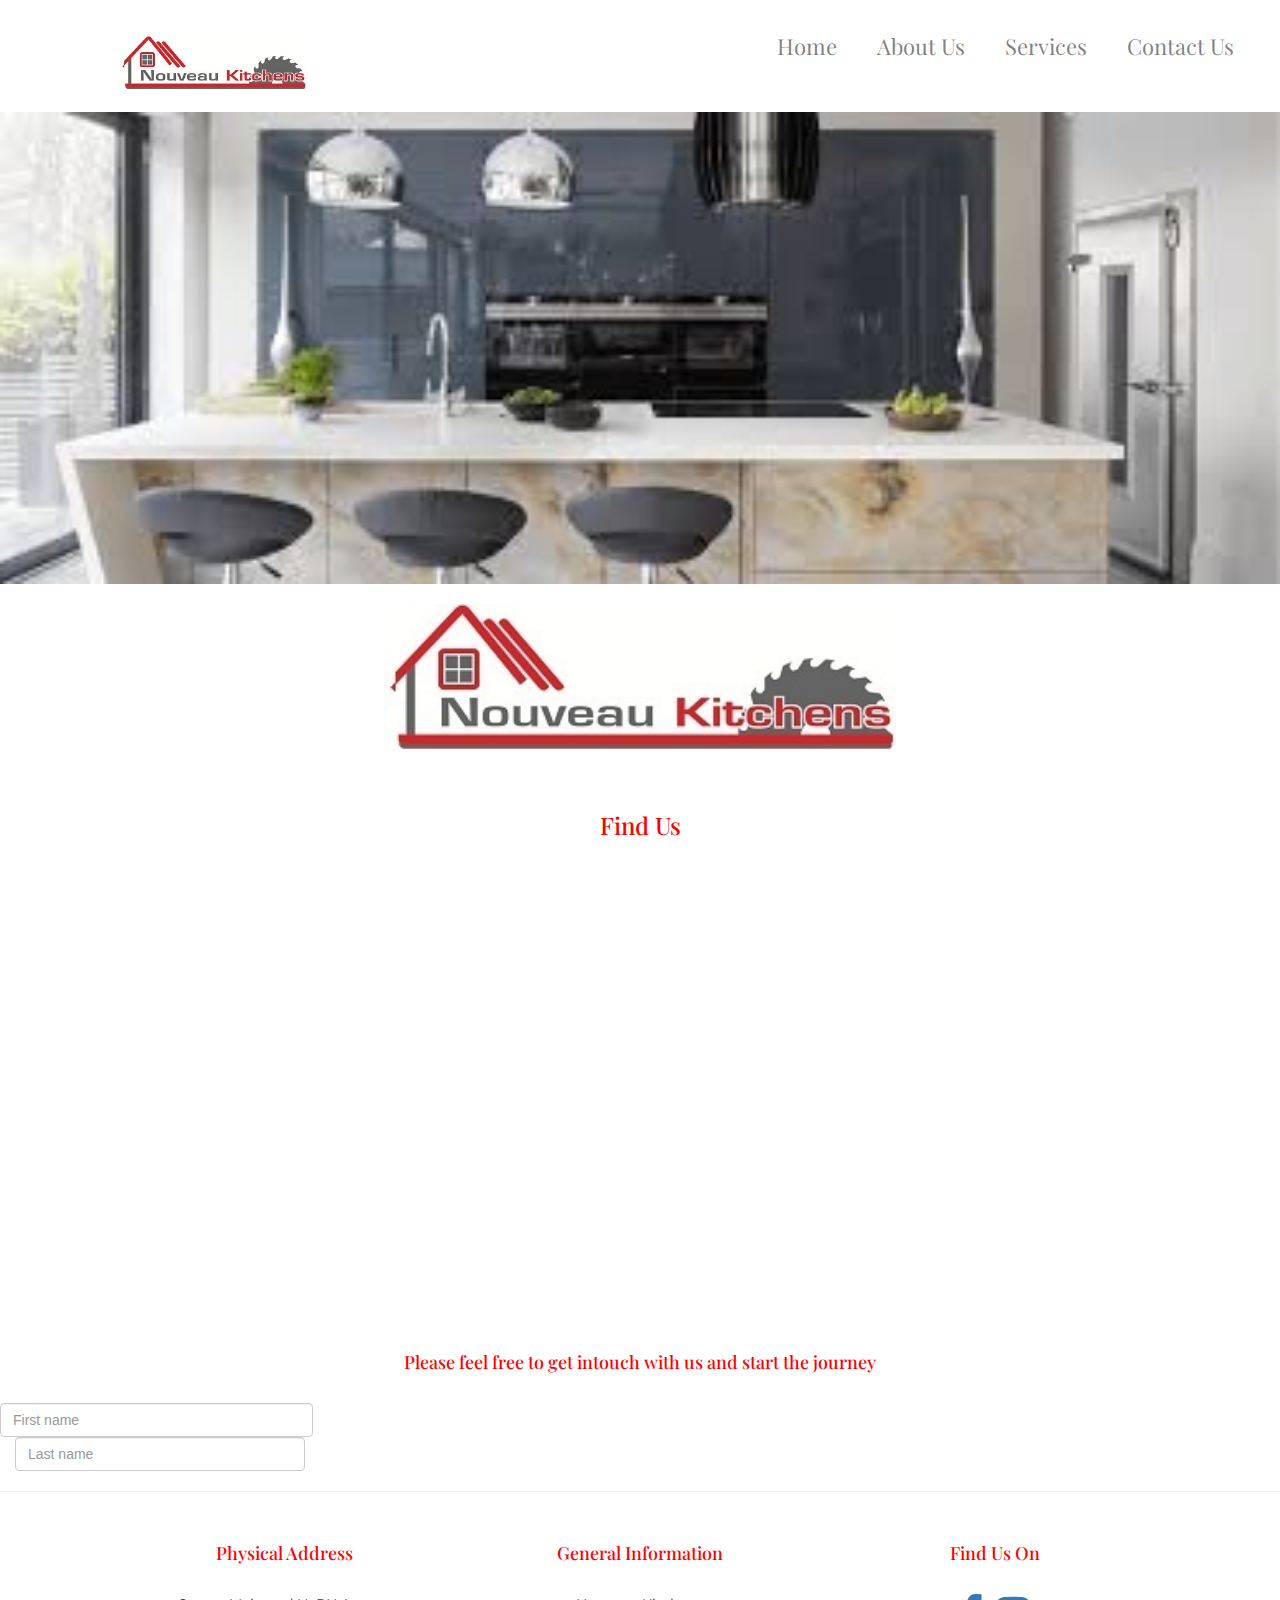
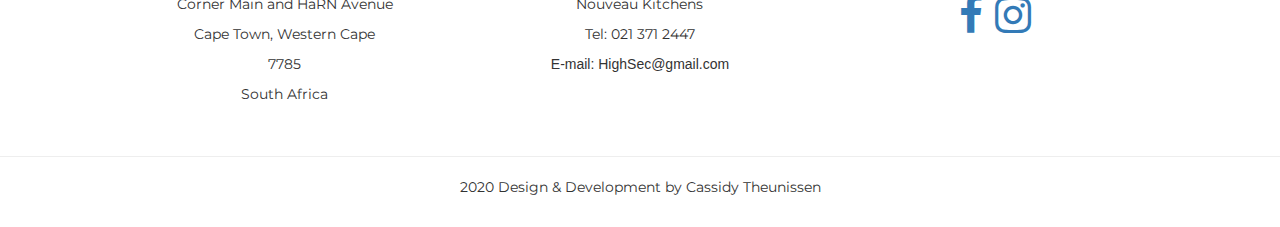
<file: contact.html>
<!DOCTYPE html>
<html>
<head>
	<title>Nouveau Kitchens</title>

<meta name="viewport" content="width=device-width,initial-scale=1,maximum-scale=1,user-scalable=no">
    <meta http-equiv="X-UA-Compatible" content="IE=edge,chrome=1">
    <meta name="HandheldFriendly" content="true">

    <link rel="stylesheet" href="https://maxcdn.bootstrapcdn.com/bootstrap/4.0.0/css/bootstrap.min.css" integrity="sha384-Gn5384xqQ1aoWXA+058RXPxPg6fy4IWvTNh0E263XmFcJlSAwiGgFAW/dAiS6JXm" crossorigin="anonymous">

	<link rel="stylesheet" href="https://stackpath.bootstrapcdn.com/bootstrap/4.4.0/css/bootstrap.min.css" integrity="sha384-SI27wrMjH3ZZ89r4o+fGIJtnzkAnFs3E4qz9DIYioCQ5l9Rd/7UAa8DHcaL8jkWt" crossorigin="anonymous">

  <meta charset="utf-8">
  <meta name="viewport" content="width=device-width, initial-scale=1">
  <link rel="stylesheet" href="https://maxcdn.bootstrapcdn.com/bootstrap/3.4.0/css/bootstrap.min.css">
  <script src="https://ajax.googleapis.com/ajax/libs/jquery/3.4.1/jquery.min.js"></script>
  <script src="https://maxcdn.bootstrapcdn.com/bootstrap/3.4.0/js/bootstrap.min.js"></script>

    <link rel="stylesheet" href="https://cdnjs.cloudflare.com/ajax/libs/font-awesome/4.7.0/css/font-awesome.min.css">
    <link rel="stylesheet" type="text/css" href="style.css">

    <link href="https://fonts.googleapis.com/css?family=Playfair+Display&display=swap" rel="stylesheet">
    <link href="https://fonts.googleapis.com/css?family=Montserrat|Playfair+Display&display=swap" rel="stylesheet">




</head>
<body>
	<nav class="navbar navbar-expand-lg navbar-light bg-white">
  <a class="navbar-brand" href="home.html"><img class="logo"src="pictures/logo2.1.jpg" width="60%" /> </a>
  <button class="navbar-toggler" type="button" data-toggle="collapse" data-target="#navbarTogglerDemo02" aria-controls="navbarTogglerDemo02" aria-expanded="false" aria-label="Toggle navigation">
    <span class="navbar-toggler-icon"></span>
  </button>

  <div class="collapse navbar-collapse" id="navbarTogglerDemo02">
    <ul class="navbar-nav mr-auto mt-2 mt-lg-0">
      <li class="nav-item">
        <a class="nav-link" href="index.html">Home </a>
      </li>
      <li class="nav-item">
        <a class="nav-link" href="about.html">About Us</a>
      </li>
      <li class="nav-item">
        <a class="nav-link" href="images.html">Services</a>
      </li>
      <li class="nav-item">
        <a class="nav-link" href="contact.html">Contact Us </a>
      </li>
    </ul>
  </div>
</nav>


<header><img src="pictures/img-08.jpg" width="100%" /></header><br/>
<div class="logo"><img class="logo"src="pictures/logo2.jpg" width="40%" />	</div><br/><br/>

<h3 class="find">Find Us</h3><br/>
<div class="map">
<iframe src="https://www.google.com/maps/embed?pb=!1m18!1m12!1m3!1d3306.260021754139!2d18.585477206992945!3d-34.03720054168987!2m3!1f0!2f0!3f0!3m2!1i1024!2i768!4f13.1!3m3!1m2!1s0x1dcc45dbcf8ab369%3A0x65773d3d213df5a5!2sFulham%20Rd%2C%20Weltevreden%20Valley%2C%20Cape%20Town%2C%207785!5e0!3m2!1sen!2sza!4v1581961634570!5m2!1sen!2sza" width="600" height="450" frameborder="0" style="border:0;" allowfullscreen=""></iframe>
</div><br/>

<h4 class="journey"> Please feel free to get intouch with us and start the journey</h4><br/>


<form>
  <div class="form-row">
    <div class="col-3">
      <input type="text" class="form-control" placeholder="First name">
    </div>
  </div>
    <div class="col-3">
      <input type="text" class="form-control" placeholder="Last name">
    </div>
  
</form>

<hr>
<div class="container">
  <div class="row vdivide">
    <div class="col-sm-4 text-center"><h4>Physical Address</h4><br/><p> Corner Main and HaRN Avenue</p><p>
Cape Town, Western Cape</p><p> 7785</p><p>South Africa</p></div>
    <div class="col-sm-4 text-center"><h4>General Information</h4><br/><p>Nouveau Kitchens<p/><p>Tel: 021 371 2447</p>E-mail: HighSec@gmail.com</div>
    <div class="col-sm-4 text-center"><h4>Find Us On</h4>
    <div class="icons"><br/>

              <a href="#" target="_blank"><i class="fa fa-facebook fa-3x" id="icon"></i></a> &nbsp;
               <a href="" target="_blank"><i class="fa fa-instagram fa-3x" id="icon"></i></a>
</div>
</div>
</div>
</div>
<hr>

<footer>
   <p>2020 Design & Development by Cassidy Theunissen</p><br/>
</footer>



</body>
</html>
</file>
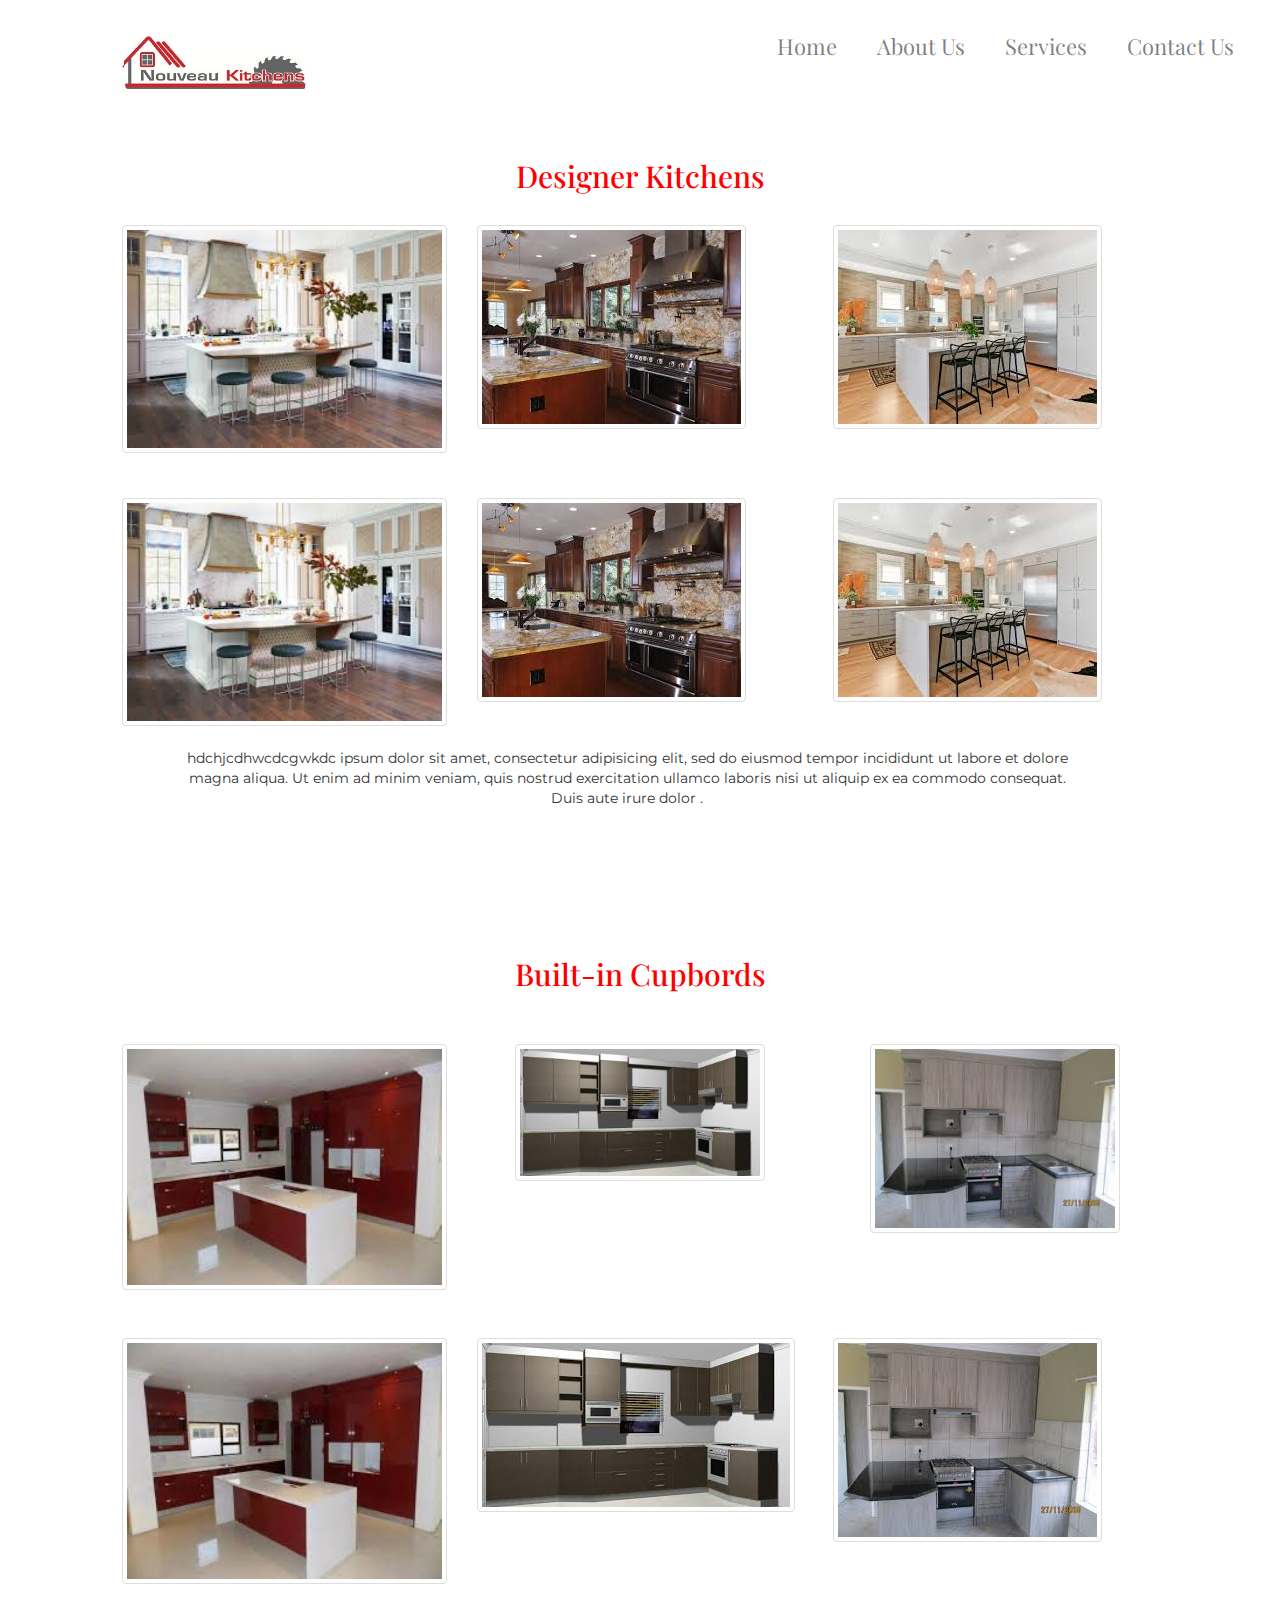
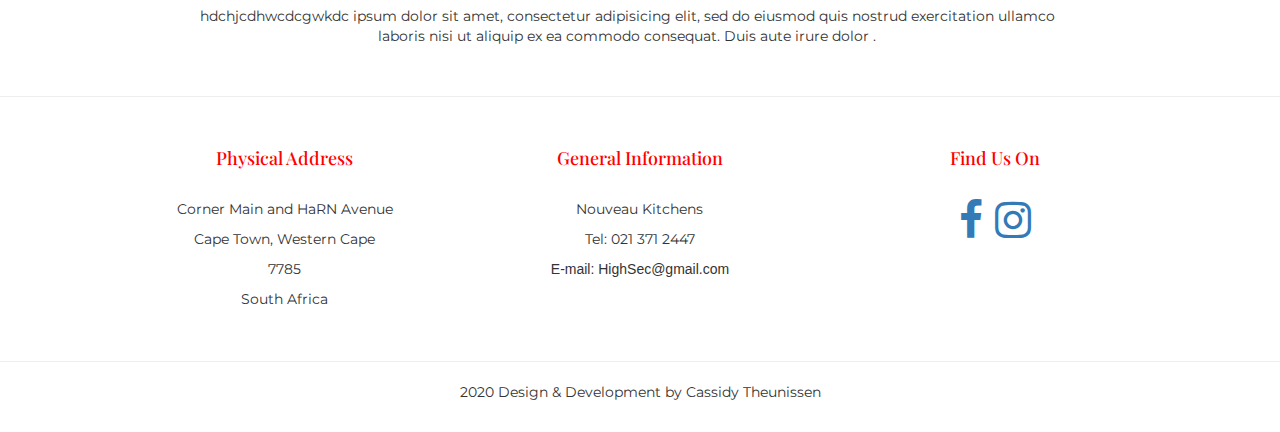
<file: images.html>
<!DOCTYPE html>
<html>
<head>
	<title>Nouveau Kitchens</title>

	<meta name="viewport" content="width=device-width,initial-scale=1,maximum-scale=1,user-scalable=no">
    <meta http-equiv="X-UA-Compatible" content="IE=edge,chrome=1">
    <meta name="HandheldFriendly" content="true">

    <link rel="stylesheet" href="https://maxcdn.bootstrapcdn.com/bootstrap/4.0.0/css/bootstrap.min.css" integrity="sha384-Gn5384xqQ1aoWXA+058RXPxPg6fy4IWvTNh0E263XmFcJlSAwiGgFAW/dAiS6JXm" crossorigin="anonymous">

	<link rel="stylesheet" href="https://stackpath.bootstrapcdn.com/bootstrap/4.4.0/css/bootstrap.min.css" integrity="sha384-SI27wrMjH3ZZ89r4o+fGIJtnzkAnFs3E4qz9DIYioCQ5l9Rd/7UAa8DHcaL8jkWt" crossorigin="anonymous">

  <meta charset="utf-8">
  <meta name="viewport" content="width=device-width, initial-scale=1">
  <link rel="stylesheet" href="https://maxcdn.bootstrapcdn.com/bootstrap/3.4.0/css/bootstrap.min.css">
  <script src="https://ajax.googleapis.com/ajax/libs/jquery/3.4.1/jquery.min.js"></script>
  <script src="https://maxcdn.bootstrapcdn.com/bootstrap/3.4.0/js/bootstrap.min.js"></script>

    <link rel="stylesheet" href="https://cdnjs.cloudflare.com/ajax/libs/font-awesome/4.7.0/css/font-awesome.min.css">
    <link rel="stylesheet" type="text/css" href="style.css">

    <link href="https://fonts.googleapis.com/css?family=Playfair+Display&display=swap" rel="stylesheet">
    <link href="https://fonts.googleapis.com/css?family=Montserrat|Playfair+Display&display=swap" rel="stylesheet">
    <link href="https://cdnjs.cloudflare.com/ajax/libs/jquery.caroufredsel/6.1.0/jquery.carouFredSel.packed.js">



<body>
<header>
	<nav class="navbar navbar-expand-lg navbar-light bg-white">
  <a class="navbar-brand" href="home.html"><img class="logo"src="pictures/logo2.1.jpg" width="60%" /></a>
  <button class="navbar-toggler" type="button" data-toggle="collapse" data-target="#navbarTogglerDemo02" aria-controls="navbarTogglerDemo02" aria-expanded="false" aria-label="Toggle navigation">
    <span class="navbar-toggler-icon"></span>
  </button>

  <div class="collapse navbar-collapse" id="navbarTogglerDemo02">
    <ul class="navbar-nav mr-auto mt-2 mt-lg-0">
      <li class="nav-item">
        <a class="nav-link" href="index.html">Home </a>
      </li>
      <li class="nav-item">
        <a class="nav-link" href="about.html">About Us</a>
      </li>
      <li class="nav-item">
        <a class="nav-link" href="images.html">Services</a>
      </li>
      <li class="nav-item">
        <a class="nav-link" href="contact.html">Contact Us </a>
      </li>
    </ul>
  </div>
</nav>
</header>
<br/><br/><br/><br/><br/><br/><br/>
<h2 class="designer-kit">Designer Kitchens</h2>

<div class="container">
  <div class="row">
    <div class="col-sm">
     <img src="pictures/download.jpg" width="100%" class="img-thumbnail"/>
    </div>
    <div class="col-sm">
     <img src="pictures/download (1).jpg" class="img-thumbnail"/>
    </div>
    <div class="col-sm">
     <img src="pictures/download (3).jpg" class="img-thumbnail"/>
    </div>
     
  </div>
</div>
</div>

<div class="container">
  <div class="row">
    <div class="col-sm">
     <img src="pictures/download.jpg" width="100%" class="img-thumbnail"/>
    </div>
    <div class="col-sm">
     <img src="pictures/download (1).jpg" class="img-thumbnail"/>
    </div>
    <div class="col-sm">
     <img src="pictures/download (3).jpg" class="img-thumbnail"/>
    </div>
     
  </div>
</div>
</div>

<p class="kitchen">hdchjcdhwcdcgwkdc ipsum dolor sit amet, consectetur adipisicing elit, sed do eiusmod
tempor incididunt ut labore et dolore magna aliqua. Ut enim ad minim veniam,
quis nostrud exercitation ullamco laboris nisi ut aliquip ex ea commodo
consequat. Duis aute irure dolor .</p>

<br/><br/><br/><br/><br/><br/>


<h2 class="Cupbords" >Built-in Cupbords</h2><br/>

<div class="container">
  <div class="row">
    <div class="col-sm">
     <img src="pictures/built1.jpg" width="100%" class="img-thumbnail"/>
    </div>
    <div class="col-sm">
    	<div class="zoom">
     <img src="pictures/built2.jpg" class="img-thumbnail"/>
    </div>
</div>
    <div class="col-sm">
    	<div class="zoom">
     <img src="pictures/built.jpg" class="img-thumbnail"/>
    </div>
     </div>
  </div>
</div>
</div>

<div class="container">
  <div class="row">
    <div class="col-sm">
     <img src="pictures/built1.jpg" width="100%" class="img-thumbnail"/>
    </div>
    <div class="col-sm">
     <img src="pictures/built2.jpg" class="img-thumbnail"/>
    </div>
    <div class="col-sm">
     <img src="pictures/built.jpg" class="img-thumbnail"/>
    </div>
     
  </div>
</div>
</div>

<p class="bath">hdchjcdhwcdcgwkdc ipsum dolor sit amet, consectetur adipisicing elit, sed do eiusmod
quis nostrud exercitation ullamco laboris nisi ut aliquip ex ea commodo
consequat. Duis aute irure dolor .</p><br/>


<hr>
<div class="container">
  <div class="row vdivide">
    <div class="col-sm-4 text-center"><h4>Physical Address</h4><br/><p> Corner Main and HaRN Avenue</p><p>
Cape Town, Western Cape</p><p> 7785</p><p>South Africa</p></div>
    <div class="col-sm-4 text-center"><h4>General Information</h4><br/><p>Nouveau Kitchens<p/><p>Tel: 021 371 2447</p>E-mail: HighSec@gmail.com</div>
    <div class="col-sm-4 text-center"><h4>Find Us On</h4>
    <div class="icons"><br/>

              <a href="#" target="_blank"><i class="fa fa-facebook fa-3x" id="icon"></i></a> &nbsp;
               <a href="" target="_blank"><i class="fa fa-instagram fa-3x" id="icon"></i></a>
</div>
</div>
</div>
</div>
<hr>


<footer>
	 <p>2020 Design & Development by Cassidy Theunissen</p><br/>
</footer>
</body>
</html
</file>
<file: style.css>
body
{
  background-color:white;
 
}
nav
{
   font-family: 'Playfair Display', serif;
   font-size:22px;
  position: fixed;
  text-align: center;
  float: right;
}
nav ul li
{
  color:red;
  padding: 15px;
  float: right;

}
.navbar-brand{
  float: right;
}
.logo
{
  text-align: center;

}

header{
  height: 50%;
}
h2
{
  color:red;
  font-family: 'Playfair Display', serif;
}
#photo-1{
  margin:3%;
}
.row
{ justify-content: center;
  margin: 2%;
}
.btn 
{
  position: relative;
  background: transparent;
  border:2px  red solid;
  font-family: 'Montserrat', sans-serif;
  font-size: 12px;
  margin-left: 25%;
  padding:8px;
  top: 5%;
  width: 50%;
}
h3
{
  color:red;
  font-family: 'Playfair Display', serif;
}
p
{
  font-family: 'Montserrat', sans-serif;
}

.paragraph-1{
  font-size: 12px;
  text-align: center;
 
}

.list-group{
  width: 50%;
  text-align: center;
  float: center;
  font-family: 'Montserrat', sans-serif;
}
.we-do
{
  margin-left: 11%;
}
h4{
    color:red;
  font-family: 'Playfair Display', serif;
}

.projects{
  text-align: center;

  }

  .find{
  text-align: center;

}

.map{
  text-align: center;
 
}
.about{
  text-align: center;
}
.about-us{
  justify-content: center;
}
.about1{
 
  justify-content: center;
  width: 655%
}
.about-{
  widows: 50%;
   text-align: center;
}

footer{
  text-align: center;
}
.slideshow-container{
  width: 45%;
  
}

* {box-sizing: border-box}
.mySlides1, .mySlides2 {display: none}
img {vertical-align: middle;}

/* Slideshow container */
.slideshow-container {
  max-width: 1000px;
  position: relative;
  margin: auto;
}
.designer-kit{
  text-align: center;
}

.Cupbords{
  text-align: center;
  
}
.kitchen{
 text-align: center;
 margin-left: 14%;
  width: 70%;
}
.bath{
  text-align: center;
 margin-left: 14%;
  width: 70%;
}
}

/* Next & previous buttons */
.prev, .next {
  cursor: pointer;
  position: absolute;
  top: 50%;
  width: auto;
  padding: 16px;
  margin-top: -22px;
  color: white;
  font-weight: bold;
  font-size: 18px;
  transition: 0.6s ease;
  border-radius: 0 3px 3px 0;
  user-select: none;
}

/* Position the "next button" to the right */
.next {
  right: 0;
  border-radius: 3px 0 0 3px;
}

/* On hover, add a grey background color */
.prev:hover, .next:hover {
  background-color: #f1f1f1;
  color: black;
}
.yourElement {
  animation-duration: 3s;
  animation-delay: 2s;
  animation-iteration-count: infinite;
}
 {
  box-sizing: border-box;
}

.zoom {
  transition: transform .2s;
  width: 250px;
  height: 250px;
  margin: 0 auto;
}

.zoom:hover {
  -ms-transform: scale(1.5); /* IE 9 */
  -webkit-transform: scale(1.5); /* Safari 3-8 */
  transform: scale(1.5); 
}
.gallery{
  color:black; 
    font-family: 'Playfair Display', serif;

}
.gallery1{
  color:black; 
    font-family: 'Playfair Display', serif;

}
div.gallery {
  border: 2px solid red;
  
   text-align: center;
   margin:45px;
   padding: 10px;
}
div.gallery1 {
  border: 2px solid black;
  
   text-align: center;
   margin:45px;
   padding: 10px;
}



div.gallery img {
  width: 65%;
  height: auto;
 
}

div.desc {
  padding: 15px;
  text-align: center;
}

* {
  box-sizing: border-box;
}

.responsive {
  padding: 0 6px;
  float: left;
  width: 24.99999%;
}

@media only screen and (max-width: 700px) {
  .responsive {
    width: 49.99999%;
    margin: 6px 0;
  }
}

@media only screen and (max-width: 500px) {
  .responsive {
    width: 100%;
  }
}

.clearfix:after {
  content: "";
  display: table;
  clear: both;
}
.journey{
  text-align: center;
}
</file>
